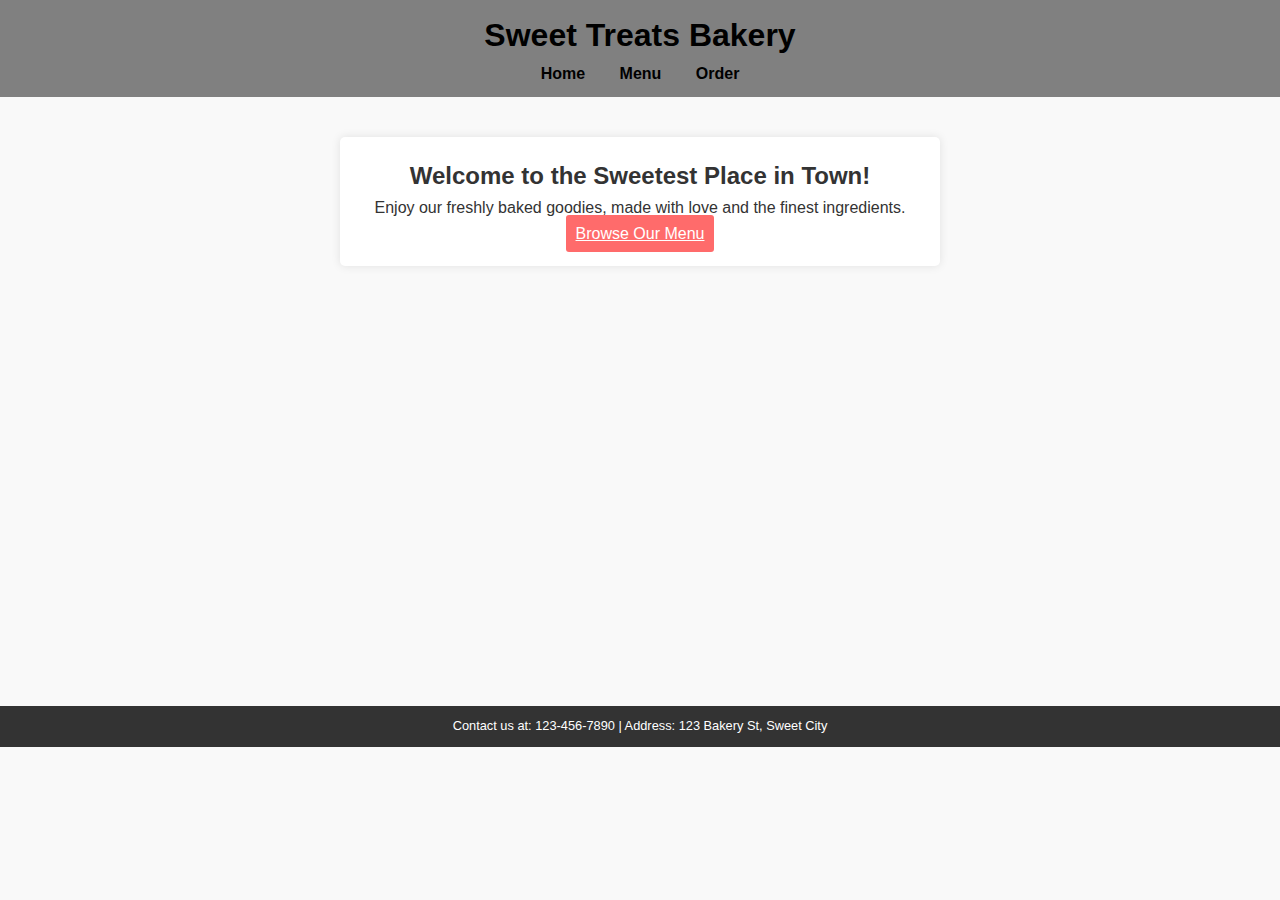
<file: final bakery/templates/index.html>
<!DOCTYPE html>
<html lang="en">
<head>
    <meta charset="UTF-8">
    <meta name="viewport" content="width=device-width, initial-scale=1.0">
    <title>Welcome to Sweet Treats Bakery</title>
    <!-- <link rel="stylesheet" href="C:\Users\abhis\Downloads\final bakery\style.css"> -->
     <link rel="stylesheet" href="Style.css">
</head>
<body>
    <header>
        <h1>Sweet Treats Bakery</h1>
        <nav>
            <a href="index.html">Home</a>
            <a href="menu.html">Menu</a>
            <a href="order.html">Order</a>
        </nav>
    </header>

    <main>
        <section class="welcome">
            <h2>Welcome to the Sweetest Place in Town!</h2>
            <p>Enjoy our freshly baked goodies, made with love and the finest ingredients.</p>
            <a href="menu.html" class="button">Browse Our Menu</a>
        </section>
    </main>

    <footer>
        <p>Contact us at: 123-456-7890 | Address: 123 Bakery St, Sweet City</p>
    </footer>
</body>
</html>
</file>
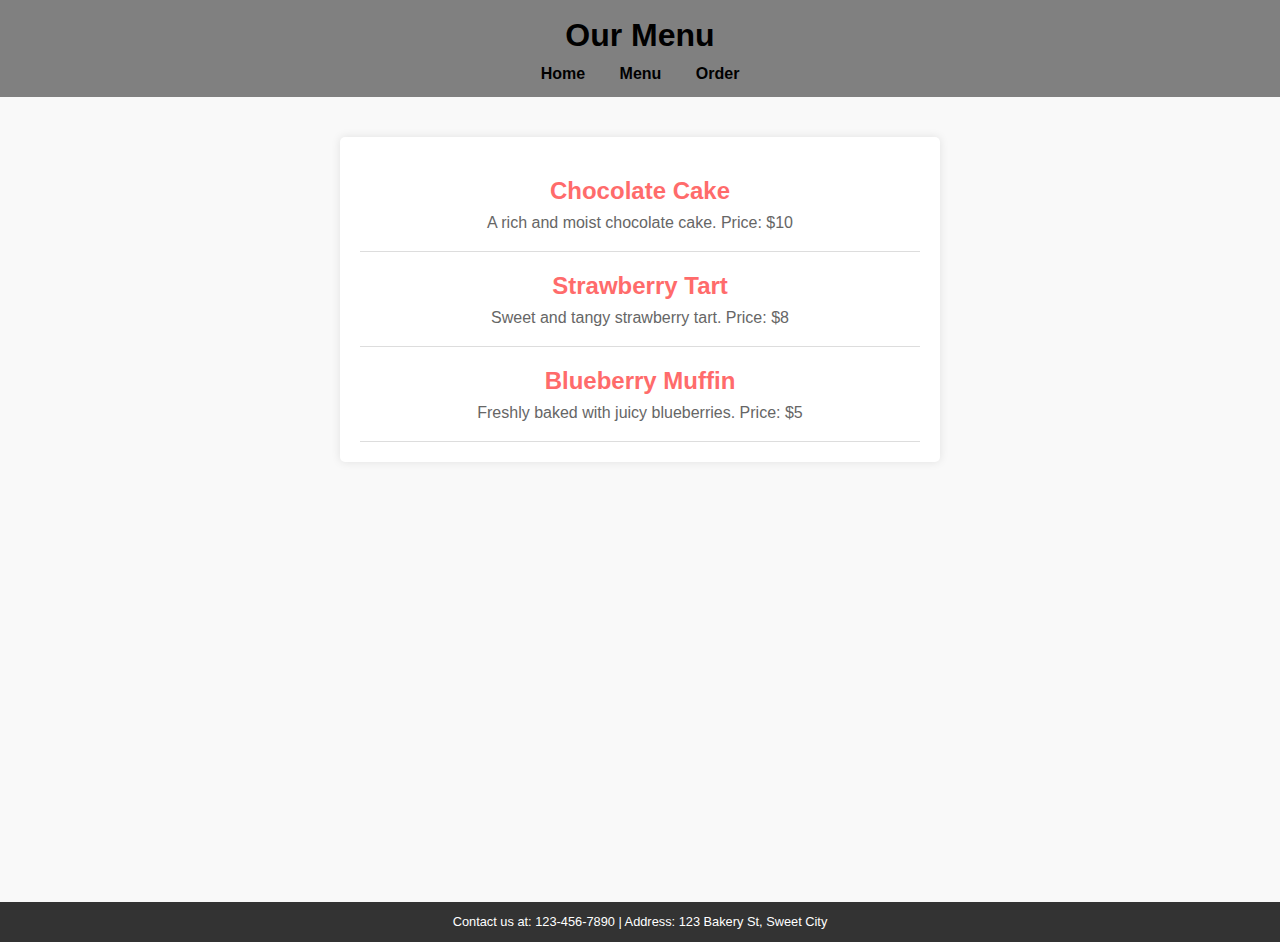
<file: final bakery/templates/menu.html>
<!DOCTYPE html>
<html lang="en">
<head>
    <meta charset="UTF-8">
    <meta name="viewport" content="width=device-width, initial-scale=1.0">
    <title>Menu - Sweet Treats Bakery</title>
    <link rel="stylesheet" href="Style.css">
</head>
<body>
    <header>
        <h1>Our Menu</h1>
        <nav>
            <a href="index.html">Home</a>
            <a href="menu.html">Menu</a>
            <a href="order.html">Order</a>
        </nav>
    </header>

    <main>
        <section class="menu-list">
            <div class="menu-item">
                <h3>Chocolate Cake</h3>
                <p>A rich and moist chocolate cake. Price: $10</p>
            </div>
            <div class="menu-item">
                <h3>Strawberry Tart</h3>
                <p>Sweet and tangy strawberry tart. Price: $8</p>
            </div>
            <div class="menu-item">
                <h3>Blueberry Muffin</h3>
                <p>Freshly baked with juicy blueberries. Price: $5</p>
            </div>
        </section>
    </main>

    <footer>
        <p>Contact us at: 123-456-7890 | Address: 123 Bakery St, Sweet City</p>
    </footer>
</body>
</html>
</file>
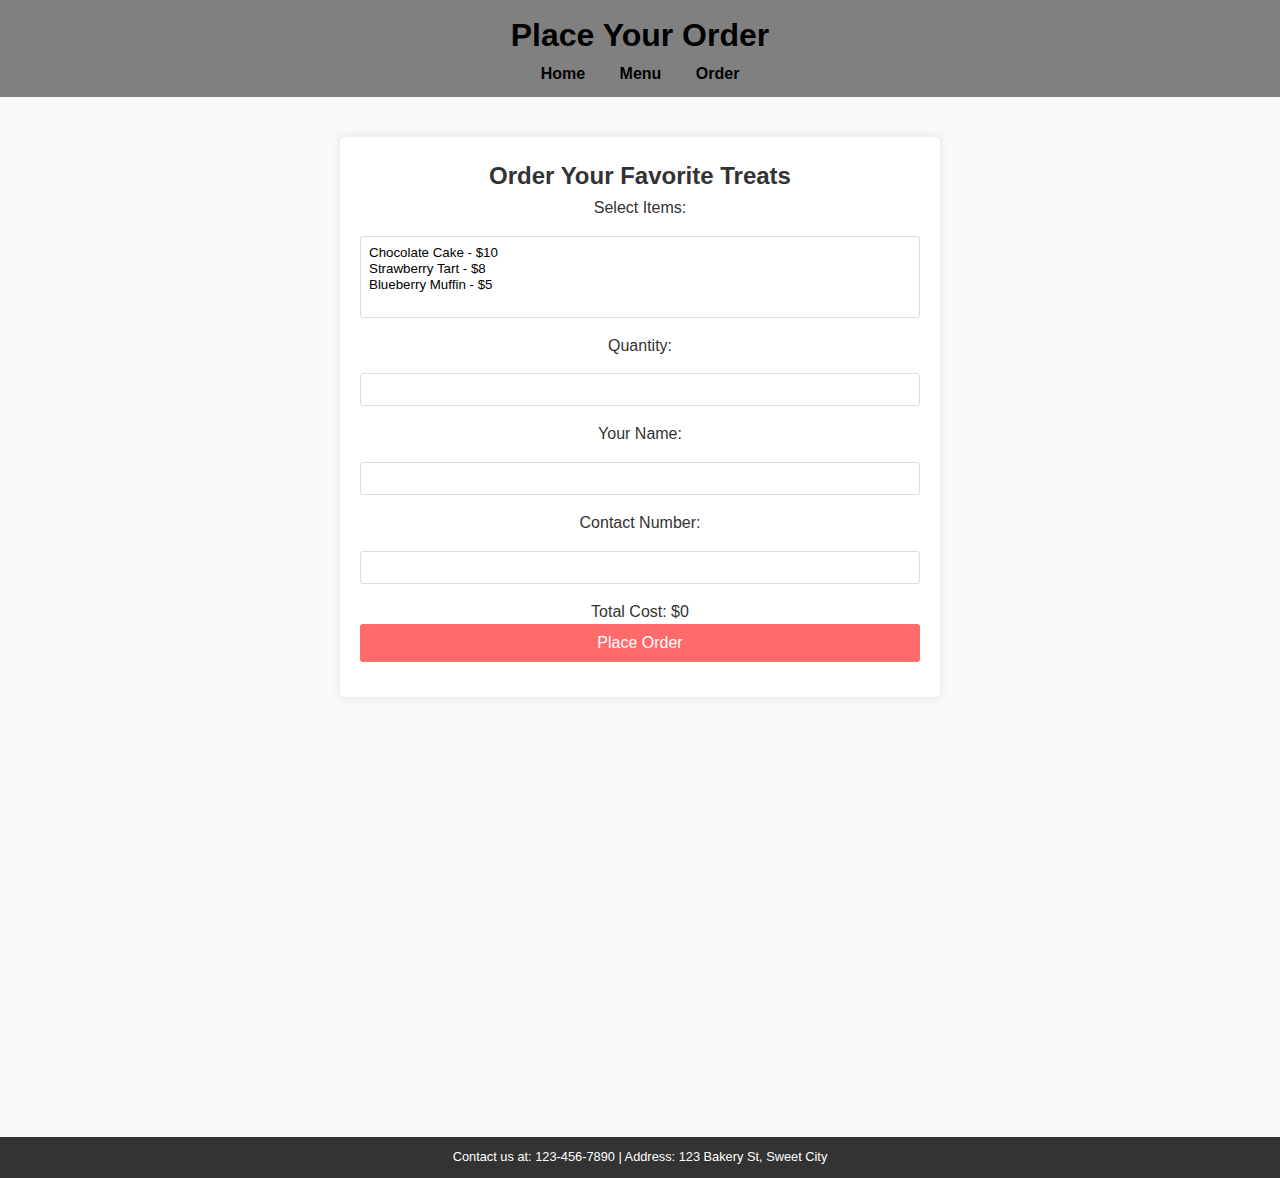
<file: final bakery/templates/order.html>
<!DOCTYPE html>
<html lang="en">
<head>
    <meta charset="UTF-8">
    <meta name="viewport" content="width=device-width, initial-scale=1.0">
    <title>Order - Sweet Treats Bakery</title>
    <link rel="stylesheet" href="Style.css">
    <link rel="js" href="script.js">
</head>
<body>
    <header>
        <h1>Place Your Order</h1>
        <nav>
            <a href="index.html">Home</a>
            <a href="menu.html">Menu</a>
            <a href="order.html">Order</a>
        </nav>
    </header>

    <main>
        <section class="order-form">
            <h2>Order Your Favorite Treats</h2>
            <form onsubmit="event.preventDefault(); placeOrder();">
                <label for="item">Select Items:</label>
                <select id="item" multiple onchange="calculateTotal()">
                    <option value="10">Chocolate Cake - $10</option>
                    <option value="8">Strawberry Tart - $8</option>
                    <option value="5">Blueberry Muffin - $5</option>
                </select>

                <label for="quantity">Quantity:</label>
                <input type="number" id="quantity" name="quantity" min="1" max="10" required onchange="calculateTotal()">

                <label for="name">Your Name:</label>
                <input type="text" id="name" name="name" required>

                <label for="contact">Contact Number:</label>
                <input type="tel" id="contact" name="contact" required>

                <p id="total-cost">Total Cost: $0</p>

                <button type="submit" class="button">Place Order</button>
            </form>
        </section>
    </main>

    <footer>
        <p>Contact us at: 123-456-7890 | Address: 123 Bakery St, Sweet City</p>
    </footer>

    <script src="script.js"></script>
</body>
</html>
</file>
<file: final bakery/templates/Style.css>
/* Reset */
* {
    margin: 0;
    padding: 0;
    box-sizing: border-box;
}

body {
    font-family: Arial, sans-serif;
    line-height: 1.6;
    color: #333;
    background-color: #f9f9f9;
}

/* Header */
header {
    background-color: grey;
    padding: 10px 0;
    text-align: center;
}

header h1 {
    color:  black;
    font-size: 2rem;
}

nav a {
    color: black;
    margin: 0 15px;
    text-decoration: none;
    font-weight: bold;
}

nav a:hover {
    text-decoration: underline;
}

/* Main Content */
main {
    padding: 20px;
    text-align: center;
}

.welcome, .menu-list, .order-form {
    max-width: 600px;
    margin: 20px auto;
    padding: 20px;
    background-color: #fff;
    box-shadow: 0 0 10px rgba(0, 0, 0, 0.1);
    border-radius: 5px;
}

/* Menu Items */
.menu-item {
    padding: 15px;
    border-bottom: 1px solid #ddd;
}

.menu-item h3 {
    color: #ff6b6b;
    font-size: 1.5rem;
}

.menu-item p {
    font-size: 1rem;
    color: #666;
}

/* Form Styles */
.order-form form {
    display: flex;
    flex-direction: column;
}

label, input, select, button {
    margin-bottom: 15px;
}

input, select {
    padding: 8px;
    border: 1px solid #ddd;
    border-radius: 3px;
}

.button {
    background-color: #ff6b6b;
    color: #fff;
    padding: 10px;
    border: none;
    cursor: pointer;
    border-radius: 3px;
    font-size: 1rem;
}

.button:hover {
    background-color: #ff4b4b;
}

/* Footer */
footer {
    text-align: center;
    padding: 10px;
    background-color: #333;
    color: #fff;
    font-size: 0.8rem;
    margin-top: 400px;
}
</file>
